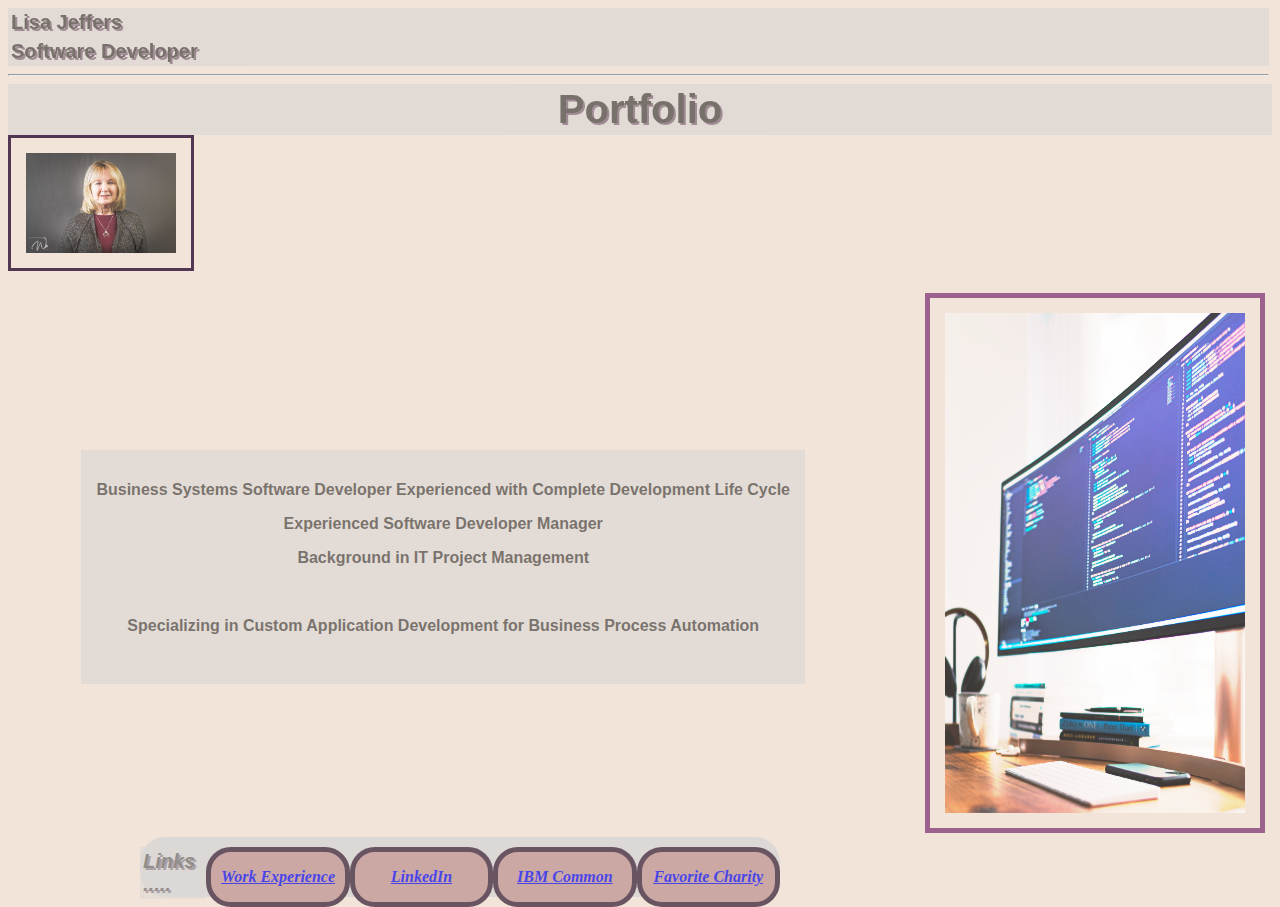
<file: index.html>
<!DOCTYPE html>
<html lang="en">
<head>
    <meta charset="UTF-8">
    <meta name="viewport" content="width=device-width, initial-scale=1.0">
    <title>My Portfolio</title>
    <link rel="stylesheet" href="style.css">

</head>
<body>
    <div id="MyName">
    <H1>   Lisa Jeffers </H1>
    <H1>   Software Developer </H1>
    
    <HR>
</div>

<div id="MyPage">
    <H2> Portfolio </H2>
     
</div>
    <img id="mymug" SRC="Rev-2221 Adjust 2-3.JPG" class="MyMug">
<br>
<br>
    <img id="myimage" SRC="karl-pawlowicz-QUHuwyNgSA0-unsplash (4).jpg" class="MyPic">


  <div id="MyStory">
    <p>Business Systems Software Developer Experienced with Complete Development Life Cycle</p>
 
    <p>Experienced Software Developer Manager</p>
   
    <p>Background in IT Project Management</p>
    <br>
    <p>Specializing in Custom Application Development for Business Process Automation</p>
    <br>

</div>  

<div class="outerbox">
    <h1>  Links .....</h1>
    <div id="box1" class="innerbox">              
        <a href="Lisa Jeffers - Resume - gmail.pdf" target="_blank"> Work Experience</a>  
    </div>
    
    <div id="box2" class="innerbox">
        <a href="https://www.linkedin.com/in/lisa-jeffers-6447315" target="_blank"> LinkedIn </a>
    </div>
    
    <div id="box3" class="innerbox">
        <a href="https://www.common.org" target="_blank"> IBM Common </a>
    </div>
    
    <div id="box4" class="innerbox">        
        <a href="https://www.indyhumane.org" target="_blank"> Favorite Charity </a>
    </div>
</div>
</body>
</html>
</file>
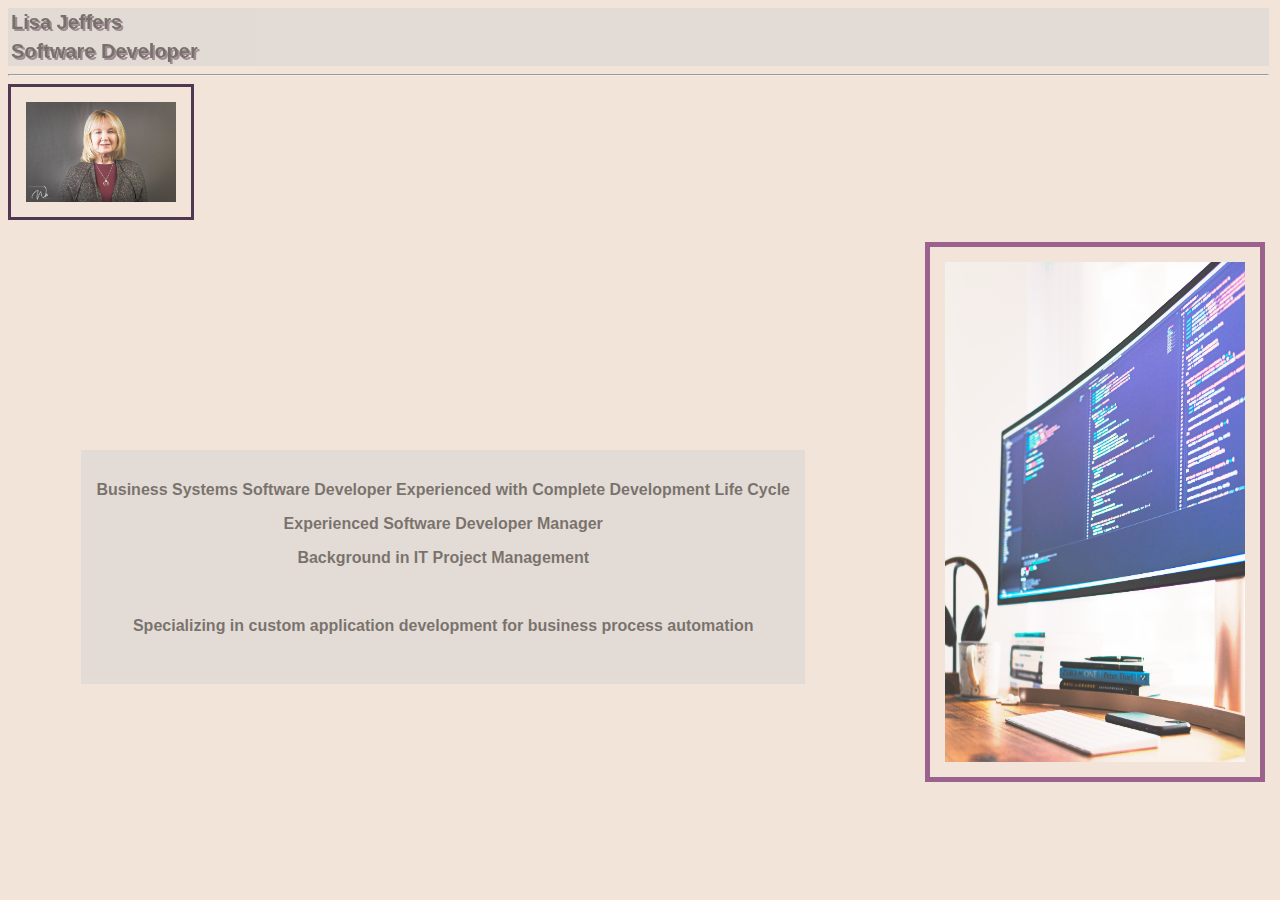
<file: indexbackup.html>
<!DOCTYPE html>
<html lang="en">
<head>
    <meta charset="UTF-8">
    <meta name="viewport" content="width=device-width, initial-scale=1.0">
    <title>My Portfolio</title>
    <link rel="stylesheet" href="style.css">

</head>
<body>
    <div id="MyName">
    <H1>   Lisa Jeffers </H1>
    <H1>   Software Developer </H1>
    
    <HR>
</div>
    <img id="mymug" SRC="Rev-2221 Adjust 2-3.JPG" class="MyMug">
<br>
<br>
    <img id="myimage" SRC="karl-pawlowicz-QUHuwyNgSA0-unsplash (4).jpg" class="MyPic">


  <div id="MyStory">
    <p>Business Systems Software Developer Experienced with Complete Development Life Cycle</p>
 
    <p>Experienced Software Developer Manager</p>
   
    <p>Background in IT Project Management</p>
    <br>
    <p>Specializing in custom application development for business process automation</p>
    <br>

</div>  

</body>
</html>
</file>
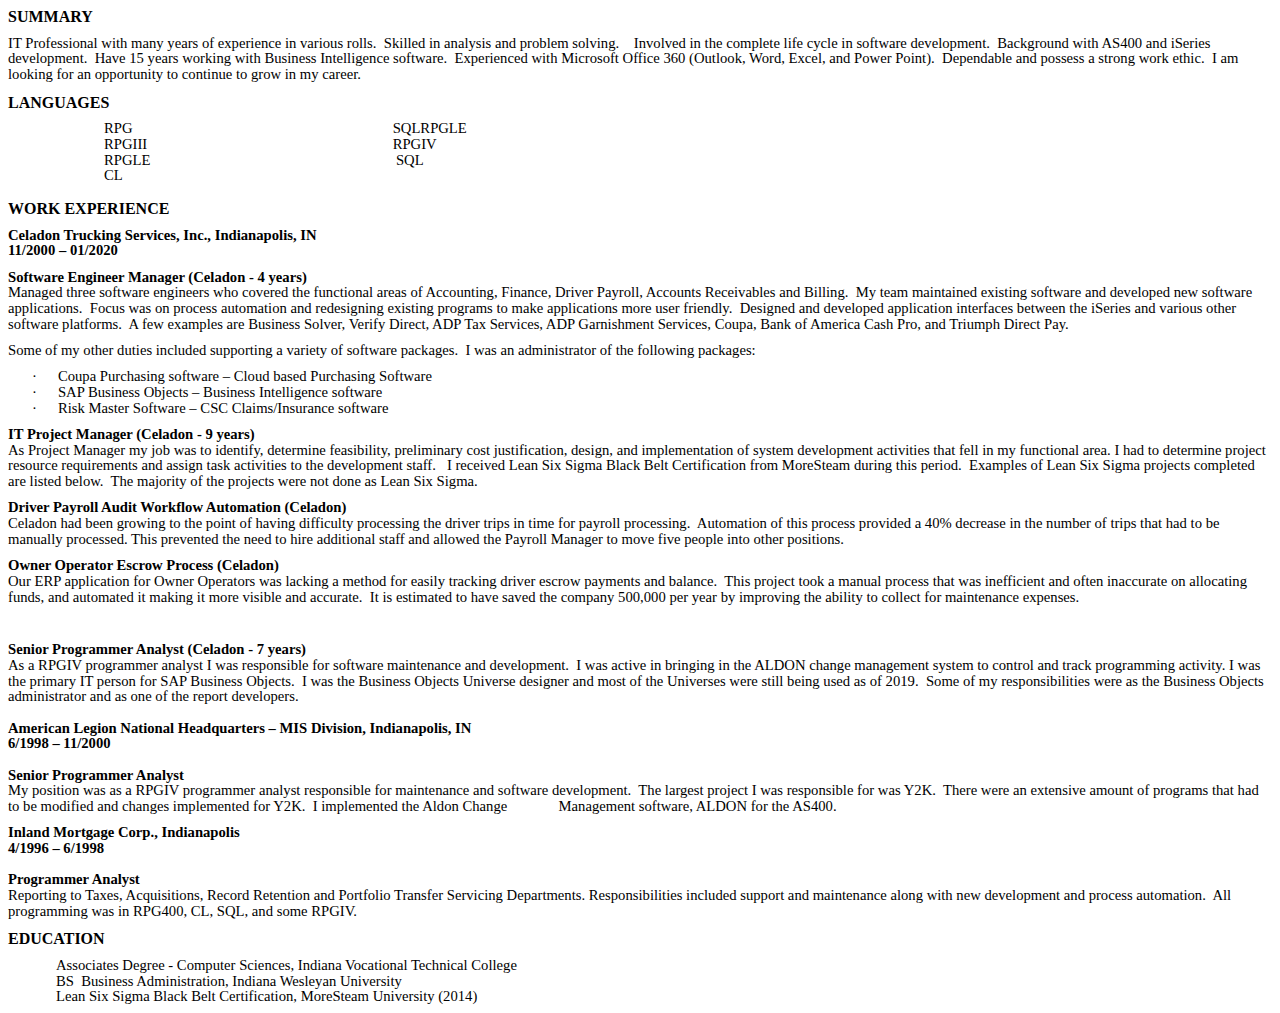
<file: Lisa Jeffers - Resume - gmail.htm>
<html xmlns:v="urn:schemas-microsoft-com:vml"
xmlns:o="urn:schemas-microsoft-com:office:office"
xmlns:w="urn:schemas-microsoft-com:office:word"
xmlns:dt="uuid:C2F41010-65B3-11d1-A29F-00AA00C14882"
xmlns:m="http://schemas.microsoft.com/office/2004/12/omml"
xmlns="http://www.w3.org/TR/REC-html40">

<head>
<meta http-equiv=Content-Type content="text/html; charset=windows-1252">
<meta name=ProgId content=Word.Document>
<meta name=Generator content="Microsoft Word 14">
<meta name=Originator content="Microsoft Word 14">
<link rel=File-List
href="Lisa%20Jeffers%20-%20Resume%20-%20gmail_files/filelist.xml">
<link rel=Edit-Time-Data
href="Lisa%20Jeffers%20-%20Resume%20-%20gmail_files/editdata.mso">
<!--[if !mso]>
<style>
v\:* {behavior:url(#default#VML);}
o\:* {behavior:url(#default#VML);}
w\:* {behavior:url(#default#VML);}
.shape {behavior:url(#default#VML);}
</style>
<![endif]--><!--[if gte mso 9]><xml>
 <o:DocumentProperties>
  <o:Author>Lisa Jeffers</o:Author>
  <o:LastAuthor>Lisa</o:LastAuthor>
  <o:Revision>4</o:Revision>
  <o:TotalTime>13</o:TotalTime>
  <o:Created>2020-04-04T17:06:00Z</o:Created>
  <o:LastSaved>2020-04-04T17:07:00Z</o:LastSaved>
  <o:Pages>1</o:Pages>
  <o:Words>659</o:Words>
  <o:Characters>3761</o:Characters>
  <o:Company>Hewlett-Packard Company</o:Company>
  <o:Lines>31</o:Lines>
  <o:Paragraphs>8</o:Paragraphs>
  <o:CharactersWithSpaces>4412</o:CharactersWithSpaces>
  <o:Version>14.00</o:Version>
 </o:DocumentProperties>
 <o:CustomDocumentProperties>
  <o:_DocHome dt:dt="float">-63881637</o:_DocHome>
 </o:CustomDocumentProperties>
 <o:OfficeDocumentSettings>
  <o:RelyOnVML/>
  <o:AllowPNG/>
 </o:OfficeDocumentSettings>
</xml><![endif]-->
<link rel=themeData
href="Lisa%20Jeffers%20-%20Resume%20-%20gmail_files/themedata.thmx">
<link rel=colorSchemeMapping
href="Lisa%20Jeffers%20-%20Resume%20-%20gmail_files/colorschememapping.xml">
<!--[if gte mso 9]><xml>
 <w:WordDocument>
  <w:SpellingState>Clean</w:SpellingState>
  <w:GrammarState>Clean</w:GrammarState>
  <w:TrackMoves>false</w:TrackMoves>
  <w:TrackFormatting/>
  <w:PunctuationKerning/>
  <w:ValidateAgainstSchemas/>
  <w:SaveIfXMLInvalid>false</w:SaveIfXMLInvalid>
  <w:IgnoreMixedContent>false</w:IgnoreMixedContent>
  <w:AlwaysShowPlaceholderText>false</w:AlwaysShowPlaceholderText>
  <w:DoNotPromoteQF/>
  <w:LidThemeOther>EN-US</w:LidThemeOther>
  <w:LidThemeAsian>X-NONE</w:LidThemeAsian>
  <w:LidThemeComplexScript>X-NONE</w:LidThemeComplexScript>
  <w:Compatibility>
   <w:BreakWrappedTables/>
   <w:SnapToGridInCell/>
   <w:WrapTextWithPunct/>
   <w:UseAsianBreakRules/>
   <w:DontGrowAutofit/>
   <w:SplitPgBreakAndParaMark/>
   <w:EnableOpenTypeKerning/>
   <w:DontFlipMirrorIndents/>
   <w:OverrideTableStyleHps/>
  </w:Compatibility>
  <m:mathPr>
   <m:mathFont m:val="Cambria Math"/>
   <m:brkBin m:val="before"/>
   <m:brkBinSub m:val="&#45;-"/>
   <m:smallFrac m:val="off"/>
   <m:dispDef/>
   <m:lMargin m:val="0"/>
   <m:rMargin m:val="0"/>
   <m:defJc m:val="centerGroup"/>
   <m:wrapIndent m:val="1440"/>
   <m:intLim m:val="subSup"/>
   <m:naryLim m:val="undOvr"/>
  </m:mathPr></w:WordDocument>
</xml><![endif]--><!--[if gte mso 9]><xml>
 <w:LatentStyles DefLockedState="false" DefUnhideWhenUsed="true"
  DefSemiHidden="true" DefQFormat="false" DefPriority="99"
  LatentStyleCount="267">
  <w:LsdException Locked="false" Priority="0" SemiHidden="false"
   UnhideWhenUsed="false" QFormat="true" Name="Normal"/>
  <w:LsdException Locked="false" Priority="9" SemiHidden="false"
   UnhideWhenUsed="false" QFormat="true" Name="heading 1"/>
  <w:LsdException Locked="false" Priority="9" QFormat="true" Name="heading 2"/>
  <w:LsdException Locked="false" Priority="9" QFormat="true" Name="heading 3"/>
  <w:LsdException Locked="false" Priority="9" QFormat="true" Name="heading 4"/>
  <w:LsdException Locked="false" Priority="9" QFormat="true" Name="heading 5"/>
  <w:LsdException Locked="false" Priority="9" QFormat="true" Name="heading 6"/>
  <w:LsdException Locked="false" Priority="9" QFormat="true" Name="heading 7"/>
  <w:LsdException Locked="false" Priority="9" QFormat="true" Name="heading 8"/>
  <w:LsdException Locked="false" Priority="9" QFormat="true" Name="heading 9"/>
  <w:LsdException Locked="false" Priority="39" Name="toc 1"/>
  <w:LsdException Locked="false" Priority="39" Name="toc 2"/>
  <w:LsdException Locked="false" Priority="39" Name="toc 3"/>
  <w:LsdException Locked="false" Priority="39" Name="toc 4"/>
  <w:LsdException Locked="false" Priority="39" Name="toc 5"/>
  <w:LsdException Locked="false" Priority="39" Name="toc 6"/>
  <w:LsdException Locked="false" Priority="39" Name="toc 7"/>
  <w:LsdException Locked="false" Priority="39" Name="toc 8"/>
  <w:LsdException Locked="false" Priority="39" Name="toc 9"/>
  <w:LsdException Locked="false" Priority="35" QFormat="true" Name="caption"/>
  <w:LsdException Locked="false" Priority="10" SemiHidden="false"
   UnhideWhenUsed="false" QFormat="true" Name="Title"/>
  <w:LsdException Locked="false" Priority="1" Name="Default Paragraph Font"/>
  <w:LsdException Locked="false" Priority="11" SemiHidden="false"
   UnhideWhenUsed="false" QFormat="true" Name="Subtitle"/>
  <w:LsdException Locked="false" Priority="22" SemiHidden="false"
   UnhideWhenUsed="false" QFormat="true" Name="Strong"/>
  <w:LsdException Locked="false" Priority="20" SemiHidden="false"
   UnhideWhenUsed="false" QFormat="true" Name="Emphasis"/>
  <w:LsdException Locked="false" SemiHidden="false" UnhideWhenUsed="false"
   Name="Normal Table"/>
  <w:LsdException Locked="false" SemiHidden="false" UnhideWhenUsed="false"
   Name="Table Web 2"/>
  <w:LsdException Locked="false" Priority="39" SemiHidden="false"
   UnhideWhenUsed="false" Name="Table Grid"/>
  <w:LsdException Locked="false" SemiHidden="false" UnhideWhenUsed="false"
   Name="Table Theme"/>
  <w:LsdException Locked="false" UnhideWhenUsed="false" Name="Placeholder Text"/>
  <w:LsdException Locked="false" Priority="1" SemiHidden="false"
   UnhideWhenUsed="false" QFormat="true" Name="No Spacing"/>
  <w:LsdException Locked="false" Priority="60" SemiHidden="false"
   UnhideWhenUsed="false" Name="Light Shading"/>
  <w:LsdException Locked="false" Priority="61" SemiHidden="false"
   UnhideWhenUsed="false" Name="Light List"/>
  <w:LsdException Locked="false" Priority="62" SemiHidden="false"
   UnhideWhenUsed="false" Name="Light Grid"/>
  <w:LsdException Locked="false" Priority="63" SemiHidden="false"
   UnhideWhenUsed="false" Name="Medium Shading 1"/>
  <w:LsdException Locked="false" Priority="64" SemiHidden="false"
   UnhideWhenUsed="false" Name="Medium Shading 2"/>
  <w:LsdException Locked="false" Priority="65" SemiHidden="false"
   UnhideWhenUsed="false" Name="Medium List 1"/>
  <w:LsdException Locked="false" Priority="66" SemiHidden="false"
   UnhideWhenUsed="false" Name="Medium List 2"/>
  <w:LsdException Locked="false" Priority="67" SemiHidden="false"
   UnhideWhenUsed="false" Name="Medium Grid 1"/>
  <w:LsdException Locked="false" Priority="68" SemiHidden="false"
   UnhideWhenUsed="false" Name="Medium Grid 2"/>
  <w:LsdException Locked="false" Priority="69" SemiHidden="false"
   UnhideWhenUsed="false" Name="Medium Grid 3"/>
  <w:LsdException Locked="false" Priority="70" SemiHidden="false"
   UnhideWhenUsed="false" Name="Dark List"/>
  <w:LsdException Locked="false" Priority="71" SemiHidden="false"
   UnhideWhenUsed="false" Name="Colorful Shading"/>
  <w:LsdException Locked="false" Priority="72" SemiHidden="false"
   UnhideWhenUsed="false" Name="Colorful List"/>
  <w:LsdException Locked="false" Priority="73" SemiHidden="false"
   UnhideWhenUsed="false" Name="Colorful Grid"/>
  <w:LsdException Locked="false" Priority="60" SemiHidden="false"
   UnhideWhenUsed="false" Name="Light Shading Accent 1"/>
  <w:LsdException Locked="false" Priority="61" SemiHidden="false"
   UnhideWhenUsed="false" Name="Light List Accent 1"/>
  <w:LsdException Locked="false" Priority="62" SemiHidden="false"
   UnhideWhenUsed="false" Name="Light Grid Accent 1"/>
  <w:LsdException Locked="false" Priority="63" SemiHidden="false"
   UnhideWhenUsed="false" Name="Medium Shading 1 Accent 1"/>
  <w:LsdException Locked="false" Priority="64" SemiHidden="false"
   UnhideWhenUsed="false" Name="Medium Shading 2 Accent 1"/>
  <w:LsdException Locked="false" Priority="65" SemiHidden="false"
   UnhideWhenUsed="false" Name="Medium List 1 Accent 1"/>
  <w:LsdException Locked="false" UnhideWhenUsed="false" Name="Revision"/>
  <w:LsdException Locked="false" Priority="34" SemiHidden="false"
   UnhideWhenUsed="false" QFormat="true" Name="List Paragraph"/>
  <w:LsdException Locked="false" Priority="29" SemiHidden="false"
   UnhideWhenUsed="false" QFormat="true" Name="Quote"/>
  <w:LsdException Locked="false" Priority="30" SemiHidden="false"
   UnhideWhenUsed="false" QFormat="true" Name="Intense Quote"/>
  <w:LsdException Locked="false" Priority="66" SemiHidden="false"
   UnhideWhenUsed="false" Name="Medium List 2 Accent 1"/>
  <w:LsdException Locked="false" Priority="67" SemiHidden="false"
   UnhideWhenUsed="false" Name="Medium Grid 1 Accent 1"/>
  <w:LsdException Locked="false" Priority="68" SemiHidden="false"
   UnhideWhenUsed="false" Name="Medium Grid 2 Accent 1"/>
  <w:LsdException Locked="false" Priority="69" SemiHidden="false"
   UnhideWhenUsed="false" Name="Medium Grid 3 Accent 1"/>
  <w:LsdException Locked="false" Priority="70" SemiHidden="false"
   UnhideWhenUsed="false" Name="Dark List Accent 1"/>
  <w:LsdException Locked="false" Priority="71" SemiHidden="false"
   UnhideWhenUsed="false" Name="Colorful Shading Accent 1"/>
  <w:LsdException Locked="false" Priority="72" SemiHidden="false"
   UnhideWhenUsed="false" Name="Colorful List Accent 1"/>
  <w:LsdException Locked="false" Priority="73" SemiHidden="false"
   UnhideWhenUsed="false" Name="Colorful Grid Accent 1"/>
  <w:LsdException Locked="false" Priority="60" SemiHidden="false"
   UnhideWhenUsed="false" Name="Light Shading Accent 2"/>
  <w:LsdException Locked="false" Priority="61" SemiHidden="false"
   UnhideWhenUsed="false" Name="Light List Accent 2"/>
  <w:LsdException Locked="false" Priority="62" SemiHidden="false"
   UnhideWhenUsed="false" Name="Light Grid Accent 2"/>
  <w:LsdException Locked="false" Priority="63" SemiHidden="false"
   UnhideWhenUsed="false" Name="Medium Shading 1 Accent 2"/>
  <w:LsdException Locked="false" Priority="64" SemiHidden="false"
   UnhideWhenUsed="false" Name="Medium Shading 2 Accent 2"/>
  <w:LsdException Locked="false" Priority="65" SemiHidden="false"
   UnhideWhenUsed="false" Name="Medium List 1 Accent 2"/>
  <w:LsdException Locked="false" Priority="66" SemiHidden="false"
   UnhideWhenUsed="false" Name="Medium List 2 Accent 2"/>
  <w:LsdException Locked="false" Priority="67" SemiHidden="false"
   UnhideWhenUsed="false" Name="Medium Grid 1 Accent 2"/>
  <w:LsdException Locked="false" Priority="68" SemiHidden="false"
   UnhideWhenUsed="false" Name="Medium Grid 2 Accent 2"/>
  <w:LsdException Locked="false" Priority="69" SemiHidden="false"
   UnhideWhenUsed="false" Name="Medium Grid 3 Accent 2"/>
  <w:LsdException Locked="false" Priority="70" SemiHidden="false"
   UnhideWhenUsed="false" Name="Dark List Accent 2"/>
  <w:LsdException Locked="false" Priority="71" SemiHidden="false"
   UnhideWhenUsed="false" Name="Colorful Shading Accent 2"/>
  <w:LsdException Locked="false" Priority="72" SemiHidden="false"
   UnhideWhenUsed="false" Name="Colorful List Accent 2"/>
  <w:LsdException Locked="false" Priority="73" SemiHidden="false"
   UnhideWhenUsed="false" Name="Colorful Grid Accent 2"/>
  <w:LsdException Locked="false" Priority="60" SemiHidden="false"
   UnhideWhenUsed="false" Name="Light Shading Accent 3"/>
  <w:LsdException Locked="false" Priority="61" SemiHidden="false"
   UnhideWhenUsed="false" Name="Light List Accent 3"/>
  <w:LsdException Locked="false" Priority="62" SemiHidden="false"
   UnhideWhenUsed="false" Name="Light Grid Accent 3"/>
  <w:LsdException Locked="false" Priority="63" SemiHidden="false"
   UnhideWhenUsed="false" Name="Medium Shading 1 Accent 3"/>
  <w:LsdException Locked="false" Priority="64" SemiHidden="false"
   UnhideWhenUsed="false" Name="Medium Shading 2 Accent 3"/>
  <w:LsdException Locked="false" Priority="65" SemiHidden="false"
   UnhideWhenUsed="false" Name="Medium List 1 Accent 3"/>
  <w:LsdException Locked="false" Priority="66" SemiHidden="false"
   UnhideWhenUsed="false" Name="Medium List 2 Accent 3"/>
  <w:LsdException Locked="false" Priority="67" SemiHidden="false"
   UnhideWhenUsed="false" Name="Medium Grid 1 Accent 3"/>
  <w:LsdException Locked="false" Priority="68" SemiHidden="false"
   UnhideWhenUsed="false" Name="Medium Grid 2 Accent 3"/>
  <w:LsdException Locked="false" Priority="69" SemiHidden="false"
   UnhideWhenUsed="false" Name="Medium Grid 3 Accent 3"/>
  <w:LsdException Locked="false" Priority="70" SemiHidden="false"
   UnhideWhenUsed="false" Name="Dark List Accent 3"/>
  <w:LsdException Locked="false" Priority="71" SemiHidden="false"
   UnhideWhenUsed="false" Name="Colorful Shading Accent 3"/>
  <w:LsdException Locked="false" Priority="72" SemiHidden="false"
   UnhideWhenUsed="false" Name="Colorful List Accent 3"/>
  <w:LsdException Locked="false" Priority="73" SemiHidden="false"
   UnhideWhenUsed="false" Name="Colorful Grid Accent 3"/>
  <w:LsdException Locked="false" Priority="60" SemiHidden="false"
   UnhideWhenUsed="false" Name="Light Shading Accent 4"/>
  <w:LsdException Locked="false" Priority="61" SemiHidden="false"
   UnhideWhenUsed="false" Name="Light List Accent 4"/>
  <w:LsdException Locked="false" Priority="62" SemiHidden="false"
   UnhideWhenUsed="false" Name="Light Grid Accent 4"/>
  <w:LsdException Locked="false" Priority="63" SemiHidden="false"
   UnhideWhenUsed="false" Name="Medium Shading 1 Accent 4"/>
  <w:LsdException Locked="false" Priority="64" SemiHidden="false"
   UnhideWhenUsed="false" Name="Medium Shading 2 Accent 4"/>
  <w:LsdException Locked="false" Priority="65" SemiHidden="false"
   UnhideWhenUsed="false" Name="Medium List 1 Accent 4"/>
  <w:LsdException Locked="false" Priority="66" SemiHidden="false"
   UnhideWhenUsed="false" Name="Medium List 2 Accent 4"/>
  <w:LsdException Locked="false" Priority="67" SemiHidden="false"
   UnhideWhenUsed="false" Name="Medium Grid 1 Accent 4"/>
  <w:LsdException Locked="false" Priority="68" SemiHidden="false"
   UnhideWhenUsed="false" Name="Medium Grid 2 Accent 4"/>
  <w:LsdException Locked="false" Priority="69" SemiHidden="false"
   UnhideWhenUsed="false" Name="Medium Grid 3 Accent 4"/>
  <w:LsdException Locked="false" Priority="70" SemiHidden="false"
   UnhideWhenUsed="false" Name="Dark List Accent 4"/>
  <w:LsdException Locked="false" Priority="71" SemiHidden="false"
   UnhideWhenUsed="false" Name="Colorful Shading Accent 4"/>
  <w:LsdException Locked="false" Priority="72" SemiHidden="false"
   UnhideWhenUsed="false" Name="Colorful List Accent 4"/>
  <w:LsdException Locked="false" Priority="73" SemiHidden="false"
   UnhideWhenUsed="false" Name="Colorful Grid Accent 4"/>
  <w:LsdException Locked="false" Priority="60" SemiHidden="false"
   UnhideWhenUsed="false" Name="Light Shading Accent 5"/>
  <w:LsdException Locked="false" Priority="61" SemiHidden="false"
   UnhideWhenUsed="false" Name="Light List Accent 5"/>
  <w:LsdException Locked="false" Priority="62" SemiHidden="false"
   UnhideWhenUsed="false" Name="Light Grid Accent 5"/>
  <w:LsdException Locked="false" Priority="63" SemiHidden="false"
   UnhideWhenUsed="false" Name="Medium Shading 1 Accent 5"/>
  <w:LsdException Locked="false" Priority="64" SemiHidden="false"
   UnhideWhenUsed="false" Name="Medium Shading 2 Accent 5"/>
  <w:LsdException Locked="false" Priority="65" SemiHidden="false"
   UnhideWhenUsed="false" Name="Medium List 1 Accent 5"/>
  <w:LsdException Locked="false" Priority="66" SemiHidden="false"
   UnhideWhenUsed="false" Name="Medium List 2 Accent 5"/>
  <w:LsdException Locked="false" Priority="67" SemiHidden="false"
   UnhideWhenUsed="false" Name="Medium Grid 1 Accent 5"/>
  <w:LsdException Locked="false" Priority="68" SemiHidden="false"
   UnhideWhenUsed="false" Name="Medium Grid 2 Accent 5"/>
  <w:LsdException Locked="false" Priority="69" SemiHidden="false"
   UnhideWhenUsed="false" Name="Medium Grid 3 Accent 5"/>
  <w:LsdException Locked="false" Priority="70" SemiHidden="false"
   UnhideWhenUsed="false" Name="Dark List Accent 5"/>
  <w:LsdException Locked="false" Priority="71" SemiHidden="false"
   UnhideWhenUsed="false" Name="Colorful Shading Accent 5"/>
  <w:LsdException Locked="false" Priority="72" SemiHidden="false"
   UnhideWhenUsed="false" Name="Colorful List Accent 5"/>
  <w:LsdException Locked="false" Priority="73" SemiHidden="false"
   UnhideWhenUsed="false" Name="Colorful Grid Accent 5"/>
  <w:LsdException Locked="false" Priority="60" SemiHidden="false"
   UnhideWhenUsed="false" Name="Light Shading Accent 6"/>
  <w:LsdException Locked="false" Priority="61" SemiHidden="false"
   UnhideWhenUsed="false" Name="Light List Accent 6"/>
  <w:LsdException Locked="false" Priority="62" SemiHidden="false"
   UnhideWhenUsed="false" Name="Light Grid Accent 6"/>
  <w:LsdException Locked="false" Priority="63" SemiHidden="false"
   UnhideWhenUsed="false" Name="Medium Shading 1 Accent 6"/>
  <w:LsdException Locked="false" Priority="64" SemiHidden="false"
   UnhideWhenUsed="false" Name="Medium Shading 2 Accent 6"/>
  <w:LsdException Locked="false" Priority="65" SemiHidden="false"
   UnhideWhenUsed="false" Name="Medium List 1 Accent 6"/>
  <w:LsdException Locked="false" Priority="66" SemiHidden="false"
   UnhideWhenUsed="false" Name="Medium List 2 Accent 6"/>
  <w:LsdException Locked="false" Priority="67" SemiHidden="false"
   UnhideWhenUsed="false" Name="Medium Grid 1 Accent 6"/>
  <w:LsdException Locked="false" Priority="68" SemiHidden="false"
   UnhideWhenUsed="false" Name="Medium Grid 2 Accent 6"/>
  <w:LsdException Locked="false" Priority="69" SemiHidden="false"
   UnhideWhenUsed="false" Name="Medium Grid 3 Accent 6"/>
  <w:LsdException Locked="false" Priority="70" SemiHidden="false"
   UnhideWhenUsed="false" Name="Dark List Accent 6"/>
  <w:LsdException Locked="false" Priority="71" SemiHidden="false"
   UnhideWhenUsed="false" Name="Colorful Shading Accent 6"/>
  <w:LsdException Locked="false" Priority="72" SemiHidden="false"
   UnhideWhenUsed="false" Name="Colorful List Accent 6"/>
  <w:LsdException Locked="false" Priority="73" SemiHidden="false"
   UnhideWhenUsed="false" Name="Colorful Grid Accent 6"/>
  <w:LsdException Locked="false" Priority="19" SemiHidden="false"
   UnhideWhenUsed="false" QFormat="true" Name="Subtle Emphasis"/>
  <w:LsdException Locked="false" Priority="21" SemiHidden="false"
   UnhideWhenUsed="false" QFormat="true" Name="Intense Emphasis"/>
  <w:LsdException Locked="false" Priority="31" SemiHidden="false"
   UnhideWhenUsed="false" QFormat="true" Name="Subtle Reference"/>
  <w:LsdException Locked="false" Priority="32" SemiHidden="false"
   UnhideWhenUsed="false" QFormat="true" Name="Intense Reference"/>
  <w:LsdException Locked="false" Priority="33" SemiHidden="false"
   UnhideWhenUsed="false" QFormat="true" Name="Book Title"/>
  <w:LsdException Locked="false" Priority="37" Name="Bibliography"/>
  <w:LsdException Locked="false" Priority="39" QFormat="true" Name="TOC Heading"/>
 </w:LatentStyles>
</xml><![endif]-->
<style>
<!--
 /* Font Definitions */
 @font-face
	{font-family:Wingdings;
	panose-1:5 0 0 0 0 0 0 0 0 0;
	mso-font-charset:2;
	mso-generic-font-family:auto;
	mso-font-pitch:variable;
	mso-font-signature:0 268435456 0 0 -2147483648 0;}
@font-face
	{font-family:Wingdings;
	panose-1:5 0 0 0 0 0 0 0 0 0;
	mso-font-charset:2;
	mso-generic-font-family:auto;
	mso-font-pitch:variable;
	mso-font-signature:0 268435456 0 0 -2147483648 0;}
@font-face
	{font-family:Calibri;
	panose-1:2 15 5 2 2 2 4 3 2 4;
	mso-font-charset:0;
	mso-generic-font-family:swiss;
	mso-font-pitch:variable;
	mso-font-signature:-469750017 -1073732485 9 0 511 0;}
 /* Style Definitions */
 p.MsoNormal, li.MsoNormal, div.MsoNormal
	{mso-style-unhide:no;
	mso-style-qformat:yes;
	mso-style-parent:"";
	margin-top:0in;
	margin-right:0in;
	margin-bottom:8.0pt;
	margin-left:0in;
	line-height:107%;
	mso-pagination:widow-orphan;
	font-size:11.0pt;
	font-family:"Calibri","sans-serif";
	mso-ascii-font-family:Calibri;
	mso-ascii-theme-font:minor-latin;
	mso-fareast-font-family:Calibri;
	mso-fareast-theme-font:minor-latin;
	mso-hansi-font-family:Calibri;
	mso-hansi-theme-font:minor-latin;
	mso-bidi-font-family:"Times New Roman";
	mso-bidi-theme-font:minor-bidi;}
p.MsoHeader, li.MsoHeader, div.MsoHeader
	{mso-style-priority:99;
	mso-style-link:"Header Char";
	margin:0in;
	margin-bottom:.0001pt;
	mso-pagination:widow-orphan;
	tab-stops:center 3.25in right 6.5in;
	font-size:11.0pt;
	font-family:"Calibri","sans-serif";
	mso-ascii-font-family:Calibri;
	mso-ascii-theme-font:minor-latin;
	mso-fareast-font-family:Calibri;
	mso-fareast-theme-font:minor-latin;
	mso-hansi-font-family:Calibri;
	mso-hansi-theme-font:minor-latin;
	mso-bidi-font-family:"Times New Roman";
	mso-bidi-theme-font:minor-bidi;}
p.MsoFooter, li.MsoFooter, div.MsoFooter
	{mso-style-priority:99;
	mso-style-link:"Footer Char";
	margin:0in;
	margin-bottom:.0001pt;
	mso-pagination:widow-orphan;
	tab-stops:center 3.25in right 6.5in;
	font-size:11.0pt;
	font-family:"Calibri","sans-serif";
	mso-ascii-font-family:Calibri;
	mso-ascii-theme-font:minor-latin;
	mso-fareast-font-family:Calibri;
	mso-fareast-theme-font:minor-latin;
	mso-hansi-font-family:Calibri;
	mso-hansi-theme-font:minor-latin;
	mso-bidi-font-family:"Times New Roman";
	mso-bidi-theme-font:minor-bidi;}
a:link, span.MsoHyperlink
	{mso-style-priority:99;
	color:#0563C1;
	mso-themecolor:hyperlink;
	text-decoration:underline;
	text-underline:single;}
a:visited, span.MsoHyperlinkFollowed
	{mso-style-noshow:yes;
	mso-style-priority:99;
	color:#954F72;
	mso-themecolor:followedhyperlink;
	text-decoration:underline;
	text-underline:single;}
p.MsoListParagraph, li.MsoListParagraph, div.MsoListParagraph
	{mso-style-priority:34;
	mso-style-unhide:no;
	mso-style-qformat:yes;
	margin-top:0in;
	margin-right:0in;
	margin-bottom:8.0pt;
	margin-left:.5in;
	mso-add-space:auto;
	line-height:107%;
	mso-pagination:widow-orphan;
	font-size:11.0pt;
	font-family:"Calibri","sans-serif";
	mso-ascii-font-family:Calibri;
	mso-ascii-theme-font:minor-latin;
	mso-fareast-font-family:Calibri;
	mso-fareast-theme-font:minor-latin;
	mso-hansi-font-family:Calibri;
	mso-hansi-theme-font:minor-latin;
	mso-bidi-font-family:"Times New Roman";
	mso-bidi-theme-font:minor-bidi;}
p.MsoListParagraphCxSpFirst, li.MsoListParagraphCxSpFirst, div.MsoListParagraphCxSpFirst
	{mso-style-priority:34;
	mso-style-unhide:no;
	mso-style-qformat:yes;
	mso-style-type:export-only;
	margin-top:0in;
	margin-right:0in;
	margin-bottom:0in;
	margin-left:.5in;
	margin-bottom:.0001pt;
	mso-add-space:auto;
	line-height:107%;
	mso-pagination:widow-orphan;
	font-size:11.0pt;
	font-family:"Calibri","sans-serif";
	mso-ascii-font-family:Calibri;
	mso-ascii-theme-font:minor-latin;
	mso-fareast-font-family:Calibri;
	mso-fareast-theme-font:minor-latin;
	mso-hansi-font-family:Calibri;
	mso-hansi-theme-font:minor-latin;
	mso-bidi-font-family:"Times New Roman";
	mso-bidi-theme-font:minor-bidi;}
p.MsoListParagraphCxSpMiddle, li.MsoListParagraphCxSpMiddle, div.MsoListParagraphCxSpMiddle
	{mso-style-priority:34;
	mso-style-unhide:no;
	mso-style-qformat:yes;
	mso-style-type:export-only;
	margin-top:0in;
	margin-right:0in;
	margin-bottom:0in;
	margin-left:.5in;
	margin-bottom:.0001pt;
	mso-add-space:auto;
	line-height:107%;
	mso-pagination:widow-orphan;
	font-size:11.0pt;
	font-family:"Calibri","sans-serif";
	mso-ascii-font-family:Calibri;
	mso-ascii-theme-font:minor-latin;
	mso-fareast-font-family:Calibri;
	mso-fareast-theme-font:minor-latin;
	mso-hansi-font-family:Calibri;
	mso-hansi-theme-font:minor-latin;
	mso-bidi-font-family:"Times New Roman";
	mso-bidi-theme-font:minor-bidi;}
p.MsoListParagraphCxSpLast, li.MsoListParagraphCxSpLast, div.MsoListParagraphCxSpLast
	{mso-style-priority:34;
	mso-style-unhide:no;
	mso-style-qformat:yes;
	mso-style-type:export-only;
	margin-top:0in;
	margin-right:0in;
	margin-bottom:8.0pt;
	margin-left:.5in;
	mso-add-space:auto;
	line-height:107%;
	mso-pagination:widow-orphan;
	font-size:11.0pt;
	font-family:"Calibri","sans-serif";
	mso-ascii-font-family:Calibri;
	mso-ascii-theme-font:minor-latin;
	mso-fareast-font-family:Calibri;
	mso-fareast-theme-font:minor-latin;
	mso-hansi-font-family:Calibri;
	mso-hansi-theme-font:minor-latin;
	mso-bidi-font-family:"Times New Roman";
	mso-bidi-theme-font:minor-bidi;}
span.HeaderChar
	{mso-style-name:"Header Char";
	mso-style-priority:99;
	mso-style-unhide:no;
	mso-style-locked:yes;
	mso-style-link:Header;}
span.FooterChar
	{mso-style-name:"Footer Char";
	mso-style-priority:99;
	mso-style-unhide:no;
	mso-style-locked:yes;
	mso-style-link:Footer;}
span.UnresolvedMention1
	{mso-style-name:"Unresolved Mention1";
	mso-style-noshow:yes;
	mso-style-priority:99;
	color:#605E5C;
	background:#E1DFDD;}
span.UnresolvedMention
	{mso-style-name:"Unresolved Mention";
	mso-style-noshow:yes;
	mso-style-priority:99;
	color:#605E5C;
	background:#E1DFDD;}
span.GramE
	{mso-style-name:"";
	mso-gram-e:yes;}
.MsoChpDefault
	{mso-style-type:export-only;
	mso-default-props:yes;
	font-family:"Calibri","sans-serif";
	mso-ascii-font-family:Calibri;
	mso-ascii-theme-font:minor-latin;
	mso-fareast-font-family:Calibri;
	mso-fareast-theme-font:minor-latin;
	mso-hansi-font-family:Calibri;
	mso-hansi-theme-font:minor-latin;
	mso-bidi-font-family:"Times New Roman";
	mso-bidi-theme-font:minor-bidi;}
.MsoPapDefault
	{mso-style-type:export-only;
	margin-bottom:8.0pt;
	line-height:107%;}
 /* Page Definitions */
 @page
	{mso-footnote-separator:url("Lisa%20Jeffers%20-%20Resume%20-%20gmail_files/header.htm") fs;
	mso-footnote-continuation-separator:url("Lisa%20Jeffers%20-%20Resume%20-%20gmail_files/header.htm") fcs;
	mso-endnote-separator:url("Lisa%20Jeffers%20-%20Resume%20-%20gmail_files/header.htm") es;
	mso-endnote-continuation-separator:url("Lisa%20Jeffers%20-%20Resume%20-%20gmail_files/header.htm") ecs;}
@page WordSection1
	{size:8.5in 11.0in;
	margin:1.0in 1.0in 1.0in 1.0in;
	mso-header-margin:.5in;
	mso-footer-margin:.5in;
	mso-header:url("Lisa%20Jeffers%20-%20Resume%20-%20gmail_files/header.htm") h1;
	mso-footer:url("Lisa%20Jeffers%20-%20Resume%20-%20gmail_files/header.htm") f1;
	mso-paper-source:0;}
div.WordSection1
	{page:WordSection1;}
 /* List Definitions */
 @list l0
	{mso-list-id:1121876818;
	mso-list-type:hybrid;
	mso-list-template-ids:-2128589146 67698689 67698691 67698693 67698689 67698691 67698693 67698689 67698691 67698693;}
@list l0:level1
	{mso-level-number-format:bullet;
	mso-level-text:\F0B7;
	mso-level-tab-stop:none;
	mso-level-number-position:left;
	text-indent:-.25in;
	font-family:Symbol;}
@list l0:level2
	{mso-level-number-format:bullet;
	mso-level-text:o;
	mso-level-tab-stop:none;
	mso-level-number-position:left;
	text-indent:-.25in;
	font-family:"Courier New";}
@list l0:level3
	{mso-level-number-format:bullet;
	mso-level-text:\F0A7;
	mso-level-tab-stop:none;
	mso-level-number-position:left;
	text-indent:-.25in;
	font-family:Wingdings;}
@list l0:level4
	{mso-level-number-format:bullet;
	mso-level-text:\F0B7;
	mso-level-tab-stop:none;
	mso-level-number-position:left;
	text-indent:-.25in;
	font-family:Symbol;}
@list l0:level5
	{mso-level-number-format:bullet;
	mso-level-text:o;
	mso-level-tab-stop:none;
	mso-level-number-position:left;
	text-indent:-.25in;
	font-family:"Courier New";}
@list l0:level6
	{mso-level-number-format:bullet;
	mso-level-text:\F0A7;
	mso-level-tab-stop:none;
	mso-level-number-position:left;
	text-indent:-.25in;
	font-family:Wingdings;}
@list l0:level7
	{mso-level-number-format:bullet;
	mso-level-text:\F0B7;
	mso-level-tab-stop:none;
	mso-level-number-position:left;
	text-indent:-.25in;
	font-family:Symbol;}
@list l0:level8
	{mso-level-number-format:bullet;
	mso-level-text:o;
	mso-level-tab-stop:none;
	mso-level-number-position:left;
	text-indent:-.25in;
	font-family:"Courier New";}
@list l0:level9
	{mso-level-number-format:bullet;
	mso-level-text:\F0A7;
	mso-level-tab-stop:none;
	mso-level-number-position:left;
	text-indent:-.25in;
	font-family:Wingdings;}
@list l1
	{mso-list-id:1385762049;
	mso-list-type:hybrid;
	mso-list-template-ids:1216241938 67698689 67698691 67698693 67698689 67698691 67698693 67698689 67698691 67698693;}
@list l1:level1
	{mso-level-number-format:bullet;
	mso-level-text:\F0B7;
	mso-level-tab-stop:none;
	mso-level-number-position:left;
	margin-left:31.5pt;
	text-indent:-.25in;
	font-family:Symbol;}
@list l1:level2
	{mso-level-number-format:bullet;
	mso-level-text:o;
	mso-level-tab-stop:none;
	mso-level-number-position:left;
	margin-left:67.5pt;
	text-indent:-.25in;
	font-family:"Courier New";}
@list l1:level3
	{mso-level-number-format:bullet;
	mso-level-text:\F0A7;
	mso-level-tab-stop:none;
	mso-level-number-position:left;
	margin-left:103.5pt;
	text-indent:-.25in;
	font-family:Wingdings;}
@list l1:level4
	{mso-level-number-format:bullet;
	mso-level-text:\F0B7;
	mso-level-tab-stop:none;
	mso-level-number-position:left;
	margin-left:139.5pt;
	text-indent:-.25in;
	font-family:Symbol;}
@list l1:level5
	{mso-level-number-format:bullet;
	mso-level-text:o;
	mso-level-tab-stop:none;
	mso-level-number-position:left;
	margin-left:175.5pt;
	text-indent:-.25in;
	font-family:"Courier New";}
@list l1:level6
	{mso-level-number-format:bullet;
	mso-level-text:\F0A7;
	mso-level-tab-stop:none;
	mso-level-number-position:left;
	margin-left:211.5pt;
	text-indent:-.25in;
	font-family:Wingdings;}
@list l1:level7
	{mso-level-number-format:bullet;
	mso-level-text:\F0B7;
	mso-level-tab-stop:none;
	mso-level-number-position:left;
	margin-left:247.5pt;
	text-indent:-.25in;
	font-family:Symbol;}
@list l1:level8
	{mso-level-number-format:bullet;
	mso-level-text:o;
	mso-level-tab-stop:none;
	mso-level-number-position:left;
	margin-left:283.5pt;
	text-indent:-.25in;
	font-family:"Courier New";}
@list l1:level9
	{mso-level-number-format:bullet;
	mso-level-text:\F0A7;
	mso-level-tab-stop:none;
	mso-level-number-position:left;
	margin-left:319.5pt;
	text-indent:-.25in;
	font-family:Wingdings;}
ol
	{margin-bottom:0in;}
ul
	{margin-bottom:0in;}
-->
</style>
<!--[if gte mso 10]>
<style>
 /* Style Definitions */
 table.MsoNormalTable
	{mso-style-name:"Table Normal";
	mso-tstyle-rowband-size:0;
	mso-tstyle-colband-size:0;
	mso-style-noshow:yes;
	mso-style-priority:99;
	mso-style-parent:"";
	mso-padding-alt:0in 5.4pt 0in 5.4pt;
	mso-para-margin-top:0in;
	mso-para-margin-right:0in;
	mso-para-margin-bottom:8.0pt;
	mso-para-margin-left:0in;
	line-height:107%;
	mso-pagination:widow-orphan;
	font-size:11.0pt;
	font-family:"Calibri","sans-serif";
	mso-ascii-font-family:Calibri;
	mso-ascii-theme-font:minor-latin;
	mso-hansi-font-family:Calibri;
	mso-hansi-theme-font:minor-latin;
	mso-bidi-font-family:"Times New Roman";
	mso-bidi-theme-font:minor-bidi;}
</style>
<![endif]--><!--[if gte mso 9]><xml>
 <o:shapedefaults v:ext="edit" spidmax="2050"/>
</xml><![endif]--><!--[if gte mso 9]><xml>
 <o:shapelayout v:ext="edit">
  <o:idmap v:ext="edit" data="1"/>
 </o:shapelayout></xml><![endif]-->
</head>

<body lang=EN-US link="#0563C1" vlink="#954F72" style='tab-interval:.5in'>

<div class=WordSection1>

<p class=MsoNormal><b style='mso-bidi-font-weight:normal'><span
style='font-size:12.0pt;line-height:107%'>SUMMARY<o:p></o:p></span></b></p>

<p class=MsoNormal>IT Professional with many years of experience in various
rolls. <span style='mso-spacerun:yes'>�</span>Skilled in analysis and problem
solving.<span style='mso-spacerun:yes'>��� </span>Involved in the complete life
cycle in software development. <span style='mso-spacerun:yes'>�</span>Background
with AS400 and iSeries development.<span style='mso-spacerun:yes'>� </span>Have
15 years working with Business Intelligence software.<span
style='mso-spacerun:yes'>� </span>Experienced with Microsoft Office 360
(Outlook, Word, Excel, and Power Point).<span style='mso-spacerun:yes'>�
</span>Dependable and possess a strong work ethic.<span
style='mso-spacerun:yes'>� </span>I am looking for an opportunity to continue
to grow in my career.<span style='mso-spacerun:yes'>� </span><span
style='mso-spacerun:yes'>�</span></p>

<p class=MsoNormal><b style='mso-bidi-font-weight:normal'><span
style='font-size:12.0pt;line-height:107%'>LANGUAGES<o:p></o:p></span></b></p>

<p class=MsoNormal style='margin-top:0in;margin-right:0in;margin-bottom:0in;
margin-left:1.0in;margin-bottom:.0001pt;tab-stops:3.5in'>RPG<span
style='mso-tab-count:1'>���������������������������������������������������������������������� </span>SQLRPGLE</p>

<p class=MsoNormal style='margin-top:0in;margin-right:0in;margin-bottom:0in;
margin-left:1.0in;margin-bottom:.0001pt;tab-stops:3.5in'>RPGIII<span
style='mso-tab-count:1'>������������������������������������������������������������������ </span>RPGIV</p>

<p class=MsoNormal style='margin-top:0in;margin-right:0in;margin-bottom:0in;
margin-left:1.0in;margin-bottom:.0001pt;tab-stops:3.5in'>RPGLE<span
style='mso-tab-count:1'>������������������������������������������������������������������ </span>SQL</p>

<p class=MsoNormal style='margin-top:0in;margin-right:0in;margin-bottom:0in;
margin-left:1.0in;margin-bottom:.0001pt;tab-stops:3.5in'>CL</p>

<p class=MsoNormal style='margin-top:0in;margin-right:0in;margin-bottom:0in;
margin-left:1.0in;margin-bottom:.0001pt;tab-stops:3.5in'><o:p>&nbsp;</o:p></p>

<p class=MsoNormal><b style='mso-bidi-font-weight:normal'><span
style='font-size:12.0pt;line-height:107%'>WORK EXPERIENCE<o:p></o:p></span></b></p>

<p class=MsoNormal style='margin-bottom:0in;margin-bottom:.0001pt'><b
style='mso-bidi-font-weight:normal'>Celadon Trucking Services, Inc.,
Indianapolis, IN<o:p></o:p></b></p>

<p class=MsoNormal><b style='mso-bidi-font-weight:normal'>11/2000 � 01/2020<o:p></o:p></b></p>

<p class=MsoNormal style='margin-bottom:0in;margin-bottom:.0001pt'><b
style='mso-bidi-font-weight:normal'>Software Engineer Manager (Celadon - 4
years)<o:p></o:p></b></p>

<p class=MsoNormal>Managed three software engineers who covered the functional
areas of Accounting, Finance, Driver Payroll, Accounts Receivables and
Billing.<span style='mso-spacerun:yes'>� </span>My team maintained existing
software and developed new software applications. <span
style='mso-spacerun:yes'>�</span>Focus was on process automation and
redesigning existing programs to make applications more user friendly. <span
style='mso-spacerun:yes'>�</span>Designed and developed application interfaces
between the iSeries and various other software platforms.<span
style='mso-spacerun:yes'>� </span>A few examples are Business Solver, Verify
Direct, ADP Tax Services, ADP Garnishment Services, Coupa, Bank of America Cash
Pro, and Triumph Direct Pay.</p>

<p class=MsoNormal>Some of my other duties included supporting a variety of
software packages.<span style='mso-spacerun:yes'>� </span>I was an administrator
of the following packages:</p>

<p class=MsoListParagraphCxSpFirst style='text-indent:-.25in;mso-list:l0 level1 lfo1'><![if !supportLists]><span
style='font-family:Symbol;mso-fareast-font-family:Symbol;mso-bidi-font-family:
Symbol'><span style='mso-list:Ignore'>�<span style='font:7.0pt "Times New Roman"'>&nbsp;&nbsp;&nbsp;&nbsp;&nbsp;&nbsp;&nbsp;&nbsp;
</span></span></span><![endif]>Coupa Purchasing software � Cloud based
Purchasing Software</p>

<p class=MsoListParagraphCxSpMiddle style='text-indent:-.25in;mso-list:l0 level1 lfo1'><![if !supportLists]><span
style='font-family:Symbol;mso-fareast-font-family:Symbol;mso-bidi-font-family:
Symbol'><span style='mso-list:Ignore'>�<span style='font:7.0pt "Times New Roman"'>&nbsp;&nbsp;&nbsp;&nbsp;&nbsp;&nbsp;&nbsp;&nbsp;
</span></span></span><![endif]>SAP Business Objects � Business Intelligence software
</p>

<p class=MsoListParagraphCxSpLast style='text-indent:-.25in;mso-list:l0 level1 lfo1'><![if !supportLists]><span
style='font-family:Symbol;mso-fareast-font-family:Symbol;mso-bidi-font-family:
Symbol'><span style='mso-list:Ignore'>�<span style='font:7.0pt "Times New Roman"'>&nbsp;&nbsp;&nbsp;&nbsp;&nbsp;&nbsp;&nbsp;&nbsp;
</span></span></span><![endif]>Risk Master Software � CSC Claims/Insurance
software</p>

<p class=MsoNormal style='margin-bottom:0in;margin-bottom:.0001pt'><b
style='mso-bidi-font-weight:normal'>IT Project Manager (Celadon - 9 years)<o:p></o:p></b></p>

<p class=MsoNormal>As Project Manager my job was to identify, determine
feasibility, preliminary cost justification, design, and implementation of
system development activities that fell in my functional area. I had to
determine project resource requirements and assign task activities to the
development staff.<span style='mso-spacerun:yes'>� </span><span
style='mso-spacerun:yes'>�</span>I received Lean Six Sigma Black Belt
Certification from MoreSteam during this period.<span
style='mso-spacerun:yes'>� </span>Examples of Lean Six Sigma projects completed
are listed below.<span style='mso-spacerun:yes'>� </span>The majority of the
projects were not done as Lean Six Sigma.</p>

<p class=MsoNormal style='margin-bottom:0in;margin-bottom:.0001pt'><b
style='mso-bidi-font-weight:normal'>Driver Payroll Audit Workflow Automation
(Celadon)<o:p></o:p></b></p>

<p class=MsoNormal>Celadon had been growing to the point of having difficulty
processing the driver trips in time for payroll processing.<span
style='mso-spacerun:yes'>� </span>Automation of this process provided a 40%
decrease in the number of trips that had to be manually processed. This
prevented the need to hire additional staff and allowed the Payroll Manager to
move five people into other positions.</p>

<p class=MsoNormal style='margin-bottom:0in;margin-bottom:.0001pt'><b
style='mso-bidi-font-weight:normal'>Owner Operator Escrow Process (Celadon)<o:p></o:p></b></p>

<p class=MsoNormal>Our ERP application for Owner Operators was lacking a method
for easily tracking driver escrow payments and balance.<span
style='mso-spacerun:yes'>� </span>This project took a manual process that was
inefficient and often inaccurate on allocating funds, and automated it making
it more visible and accurate.<span style='mso-spacerun:yes'>� </span>It is
estimated to have saved the company 500,000 per year by improving the ability
to collect for maintenance expenses.</p>

<p class=MsoNormal><o:p>&nbsp;</o:p></p>

<p class=MsoNormal style='margin-bottom:0in;margin-bottom:.0001pt'><b
style='mso-bidi-font-weight:normal'>Senior Programmer Analyst (Celadon - 7
years)<o:p></o:p></b></p>

<p class=MsoNormal style='margin-bottom:0in;margin-bottom:.0001pt'>As a RPGIV
programmer analyst I was responsible for software maintenance and
development.<span style='mso-spacerun:yes'>� </span>I was active in bringing in
the ALDON change management system to control and track programming activity. I
was the primary IT person for SAP Business Objects.<span
style='mso-spacerun:yes'>� </span>I was the Business Objects Universe designer
and most of the Universes were still being used as of 2019.<span
style='mso-spacerun:yes'>� </span>Some of my responsibilities were as the
Business Objects administrator and as one of the report developers.</p>

<p class=MsoNormal style='margin-bottom:0in;margin-bottom:.0001pt'><o:p>&nbsp;</o:p></p>

<p class=MsoNormal style='margin-bottom:0in;margin-bottom:.0001pt'><b
style='mso-bidi-font-weight:normal'>American Legion National Headquarters � MIS
Division, Indianapolis, IN<o:p></o:p></b></p>

<p class=MsoNormal style='margin-bottom:0in;margin-bottom:.0001pt'><b
style='mso-bidi-font-weight:normal'>6/1998 � 11/2000<o:p></o:p></b></p>

<p class=MsoNormal style='margin-bottom:0in;margin-bottom:.0001pt'><span
style='mso-bidi-font-weight:bold'><o:p>&nbsp;</o:p></span></p>

<p class=MsoNormal style='margin-bottom:0in;margin-bottom:.0001pt'><b
style='mso-bidi-font-weight:normal'>Senior Programmer Analyst<o:p></o:p></b></p>

<p class=MsoNormal>My position was as a RPGIV programmer analyst responsible
for maintenance and software development.<span style='mso-spacerun:yes'>�
</span>The largest project I was responsible for was Y2K.<span
style='mso-spacerun:yes'>� </span>There were an extensive amount of programs
that had to be modified and changes implemented for Y2K.<span
style='mso-spacerun:yes'>� </span>I implemented the Aldon Change<span
style='mso-tab-count:1'>������������� </span> Management software, ALDON for
the AS400.</p>

<p class=MsoNormal style='margin-bottom:0in;margin-bottom:.0001pt'><b
style='mso-bidi-font-weight:normal'><span style='color:black;mso-themecolor:
text1'>Inland Mortgage Corp., Indianapolis<o:p></o:p></span></b></p>

<p class=MsoNormal style='margin-bottom:0in;margin-bottom:.0001pt'><b
style='mso-bidi-font-weight:normal'><span style='color:black;mso-themecolor:
text1'>4/1996 � 6/1998<o:p></o:p></span></b></p>

<p class=MsoNormal style='margin-bottom:0in;margin-bottom:.0001pt'><span
style='color:black;mso-themecolor:text1;mso-bidi-font-weight:bold'><o:p>&nbsp;</o:p></span></p>

<p class=MsoNormal style='margin-bottom:0in;margin-bottom:.0001pt'><b
style='mso-bidi-font-weight:normal'><span style='color:black;mso-themecolor:
text1'>Programmer Analyst<o:p></o:p></span></b></p>

<p class=MsoNormal>Reporting to Taxes, Acquisitions, Record Retention and
Portfolio Transfer Servicing Departments. Responsibilities included support and
maintenance along with new development and process automation.<span
style='mso-spacerun:yes'>� </span>All programming was in RPG400, CL, SQL, and
some RPGIV.</p>

<p class=MsoNormal><b><span style='font-size:12.0pt;line-height:107%'>EDUCATION<o:p></o:p></span></b></p>

<p class=MsoNormal style='margin-top:0in;margin-right:0in;margin-bottom:0in;
margin-left:1.5in;margin-bottom:.0001pt;text-indent:-1.0in'><span
style='mso-bidi-font-weight:bold'>Associates Degree - Computer Sciences, Indiana
Vocational Technical College<o:p></o:p></span></p>

<p class=MsoNormal style='margin-top:0in;margin-right:0in;margin-bottom:0in;
margin-left:.5in;margin-bottom:.0001pt'><span class=GramE><span
style='mso-bidi-font-weight:bold'>BS <span
style='mso-spacerun:yes'>�</span>Business</span></span><span style='mso-bidi-font-weight:
bold'> Administration, Indiana Wesleyan University<o:p></o:p></span></p>

<p class=MsoNormal style='margin-top:0in;margin-right:0in;margin-bottom:0in;
margin-left:.5in;margin-bottom:.0001pt'><span style='mso-bidi-font-weight:bold'>Lean
<span class=GramE>Six Sigma Black Belt Certification, MoreSteam University
(2014)</span><o:p></o:p></span></p>

</div>

</body>

</html>
</file>
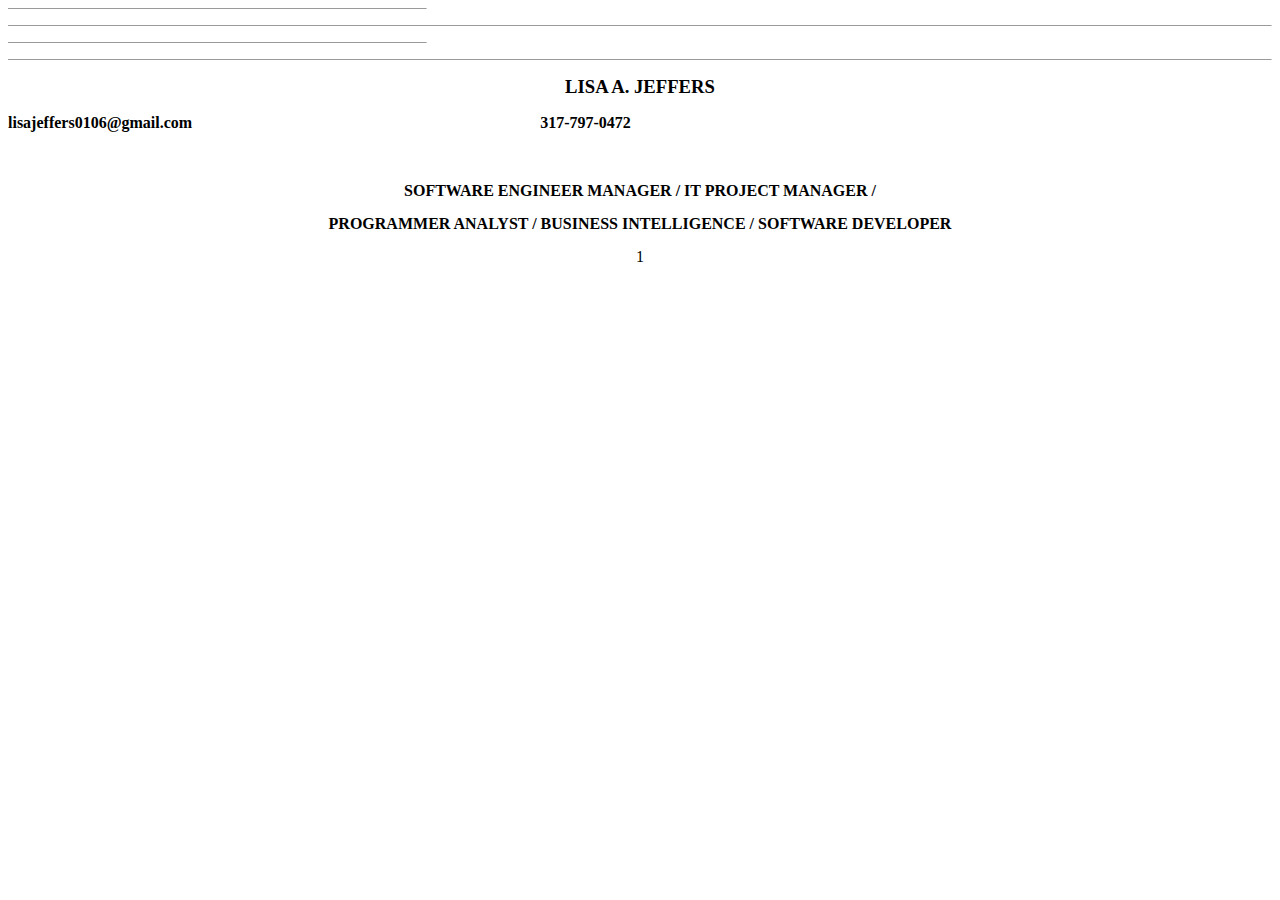
<file: Lisa Jeffers - Resume - gmail_files/header.htm>
<html xmlns:v="urn:schemas-microsoft-com:vml"
xmlns:o="urn:schemas-microsoft-com:office:office"
xmlns:w="urn:schemas-microsoft-com:office:word"
xmlns:m="http://schemas.microsoft.com/office/2004/12/omml"
xmlns="http://www.w3.org/TR/REC-html40">

<head>
<meta http-equiv=Content-Type content="text/html; charset=windows-1252">
<meta name=ProgId content=Word.Document>
<meta name=Generator content="Microsoft Word 14">
<meta name=Originator content="Microsoft Word 14">
<link id=Main-File rel=Main-File
href="../Lisa%20Jeffers%20-%20Resume%20-%20gmail.htm">
<!--[if gte mso 9]><xml>
 <o:shapedefaults v:ext="edit" spidmax="2050"/>
</xml><![endif]--><!--[if gte mso 9]><xml>
 <o:shapelayout v:ext="edit">
  <o:idmap v:ext="edit" data="2"/>
 </o:shapelayout></xml><![endif]-->
</head>

<body lang=EN-US link="#0563C1" vlink="#954F72">

<div style='mso-element:footnote-separator' id=fs>

<p class=MsoNormal style='margin-bottom:0in;margin-bottom:.0001pt;line-height:
normal'><span style='mso-special-character:footnote-separator'><![if !supportFootnotes]>

<hr align=left size=1 width="33%">

<![endif]></span></p>

</div>

<div style='mso-element:footnote-continuation-separator' id=fcs>

<p class=MsoNormal style='margin-bottom:0in;margin-bottom:.0001pt;line-height:
normal'><span style='mso-special-character:footnote-continuation-separator'><![if !supportFootnotes]>

<hr align=left size=1>

<![endif]></span></p>

</div>

<div style='mso-element:endnote-separator' id=es>

<p class=MsoNormal style='margin-bottom:0in;margin-bottom:.0001pt;line-height:
normal'><span style='mso-special-character:footnote-separator'><![if !supportFootnotes]>

<hr align=left size=1 width="33%">

<![endif]></span></p>

</div>

<div style='mso-element:endnote-continuation-separator' id=ecs>

<p class=MsoNormal style='margin-bottom:0in;margin-bottom:.0001pt;line-height:
normal'><span style='mso-special-character:footnote-continuation-separator'><![if !supportFootnotes]>

<hr align=left size=1>

<![endif]></span></p>

</div>

<div style='mso-element:header' id=h1>

<p class=MsoNormal align=center style='text-align:center;line-height:normal'><b
style='mso-bidi-font-weight:normal'><span style='font-size:14.0pt'>LISA A.
JEFFERS<o:p></o:p></span></b></p>

<p class=MsoNormal style='line-height:normal;tab-stops:5.5in'><span
style='mso-no-proof:yes'><v:line id="Straight_x0020_Connector_x0020_1" o:spid="_x0000_s2049"
 style='position:absolute;flip:y;z-index:251659264;visibility:visible;
 mso-wrap-style:square;mso-width-percent:0;mso-height-percent:0;
 mso-wrap-distance-left:9pt;mso-wrap-distance-top:0;mso-wrap-distance-right:9pt;
 mso-wrap-distance-bottom:0;mso-position-horizontal:left;
 mso-position-horizontal-relative:margin;mso-position-vertical:absolute;
 mso-position-vertical-relative:text;mso-width-percent:0;mso-height-percent:0;
 mso-width-relative:margin;mso-height-relative:margin' from="0,21.4pt" to="468pt,22.9pt"
 o:gfxdata="UEsDBBQABgAIAAAAIQC2gziS/gAAAOEBAAATAAAAW0NvbnRlbnRfVHlwZXNdLnhtbJSRQU7DMBBF
90jcwfIWJU67QAgl6YK0S0CoHGBkTxKLZGx5TGhvj5O2G0SRWNoz/78nu9wcxkFMGNg6quQqL6RA
0s5Y6ir5vt9lD1JwBDIwOMJKHpHlpr69KfdHjyxSmriSfYz+USnWPY7AufNIadK6MEJMx9ApD/oD
OlTrorhX2lFEilmcO2RdNtjC5xDF9pCuTyYBB5bi6bQ4syoJ3g9WQ0ymaiLzg5KdCXlKLjvcW893
SUOqXwnz5DrgnHtJTxOsQfEKIT7DmDSUCaxw7Rqn8787ZsmRM9e2VmPeBN4uqYvTtW7jvijg9N/y
JsXecLq0q+WD6m8AAAD//wMAUEsDBBQABgAIAAAAIQA4/SH/1gAAAJQBAAALAAAAX3JlbHMvLnJl
bHOkkMFqwzAMhu+DvYPRfXGawxijTi+j0GvpHsDYimMaW0Yy2fr2M4PBMnrbUb/Q94l/f/hMi1qR
JVI2sOt6UJgd+ZiDgffL8ekFlFSbvV0oo4EbChzGx4f9GRdb25HMsYhqlCwG5lrLq9biZkxWOiqY
22YiTra2kYMu1l1tQD30/bPm3wwYN0x18gb45AdQl1tp5j/sFB2T0FQ7R0nTNEV3j6o9feQzro1i
OWA14Fm+Q8a1a8+Bvu/d/dMb2JY5uiPbhG/ktn4cqGU/er3pcvwCAAD//wMAUEsDBBQABgAIAAAA
IQDrip9h2AEAAJcDAAAOAAAAZHJzL2Uyb0RvYy54bWysU01v2zAMvQ/YfxB0X+x0a9EacXpI0F2G
LUC73VlZsgXoC6QWJ/9+lJIG2XYb5oMgieIj3+Pz6vHgndhrJBtDL5eLVgodVBxsGHv5/eXpw70U
lCEM4GLQvTxqko/r9+9Wc+r0TZyiGzQKBgnUzamXU86paxpSk/ZAi5h04KCJ6CHzEcdmQJgZ3bvm
pm3vmjnikDAqTcS321NQriu+MVrlb8aQzsL1knvLdcW6vpa1Wa+gGxHSZNW5DfiHLjzYwEUvUFvI
IH6i/QvKW4WRoskLFX0TjbFKVw7MZtn+weZ5gqQrFxaH0kUm+n+w6ut+h8IOPDspAnge0XNGsOOU
xSaGwAJGFMui05yo4+ebsMPzidIOC+mDQS+Ms+lHgSk3TEwcqsrHi8r6kIXiy9uHTx/vWh6G4tjy
ob2tU2hOMCU5IeXPOnpRNr10NhQRoIP9F8pcmp++PSnXIT5Z5+ogXRDzG6ZQwH4yDjJX8okZUhil
ADeyUVXGCknR2aGkFyA60sah2AN7hS02xPmFe5bCAWUOMJH6FS24hd9SSz9boOmUXEMna3mb2d/O
+l7eX2e7UCrq6tAzq6LvSdGye43DsQrdlBNPvxY9O7XY6/rM++v/af0LAAD//wMAUEsDBBQABgAI
AAAAIQBV/Oy72wAAAAYBAAAPAAAAZHJzL2Rvd25yZXYueG1sTI/BTsMwEETvSPyDtUjcqENLSxuy
qQCVE4eKlA9w420SNV5Httumf89yguPMrGbeFuvR9epMIXaeER4nGSji2tuOG4Tv3cfDElRMhq3p
PRPClSKsy9ubwuTWX/iLzlVqlJRwzA1Cm9KQax3rlpyJEz8QS3bwwZkkMjTaBnORctfraZYttDMd
y0JrBnpvqT5WJ4ewO6bNSl8P3fYtc5+zagxzu3lGvL8bX19AJRrT3zH84gs6lMK09ye2UfUI8khC
eJoKv6Sr2UKMvRjzJeiy0P/xyx8AAAD//wMAUEsBAi0AFAAGAAgAAAAhALaDOJL+AAAA4QEAABMA
AAAAAAAAAAAAAAAAAAAAAFtDb250ZW50X1R5cGVzXS54bWxQSwECLQAUAAYACAAAACEAOP0h/9YA
AACUAQAACwAAAAAAAAAAAAAAAAAvAQAAX3JlbHMvLnJlbHNQSwECLQAUAAYACAAAACEA64qfYdgB
AACXAwAADgAAAAAAAAAAAAAAAAAuAgAAZHJzL2Uyb0RvYy54bWxQSwECLQAUAAYACAAAACEAVfzs
u9sAAAAGAQAADwAAAAAAAAAAAAAAAAAyBAAAZHJzL2Rvd25yZXYueG1sUEsFBgAAAAAEAAQA8wAA
ADoFAAAAAA==
" strokecolor="windowText" strokeweight="1.5pt">
 <v:stroke joinstyle="miter"/>
 <w:wrap anchorx="margin"/>
</v:line></span><b style='mso-bidi-font-weight:normal'><span style='font-size:
12.0pt'>lisajeffers0106@gmail.com <span style='mso-tab-count:1'>������������������������������������������������������������������������������������� </span>317-797-0472<o:p></o:p></span></b></p>

<p class=MsoNormal align=center style='margin-bottom:0in;margin-bottom:.0001pt;
text-align:center'><b style='mso-bidi-font-weight:normal'><o:p>&nbsp;</o:p></b></p>

<p class=MsoNormal align=center style='margin-bottom:0in;margin-bottom:.0001pt;
text-align:center'><b style='mso-bidi-font-weight:normal'><span
style='font-size:12.0pt;line-height:107%'>SOFTWARE ENGINEER MANAGER / IT
PROJECT MANAGER / <o:p></o:p></span></b></p>

<p class=MsoNormal align=center style='margin-bottom:0in;margin-bottom:.0001pt;
text-align:center'><b style='mso-bidi-font-weight:normal'><span
style='font-size:12.0pt;line-height:107%'>PROGRAMMER ANALYST / BUSINESS
INTELLIGENCE / SOFTWARE DEVELOPER<o:p></o:p></span></b></p>

</div>

<div style='mso-element:footer' id=f1><w:Sdt SdtDocPart="t"
 DocPartType="Page Numbers (Bottom of Page)" DocPartUnique="t" ID="-1676408179">
 <p class=MsoFooter align=center style='text-align:center'><!--[if supportFields]><span
 style='mso-element:field-begin'></span><span
 style='mso-spacerun:yes'>�</span>PAGE<span style='mso-spacerun:yes'>��
 </span>\* MERGEFORMAT <span style='mso-element:field-separator'></span><![endif]--><span
 style='mso-no-proof:yes'>1</span><!--[if supportFields]><span
 style='mso-no-proof:yes'><span style='mso-element:field-end'></span></span><![endif]--><w:sdtPr></w:sdtPr></p>
</w:Sdt>

<p class=MsoFooter><o:p>&nbsp;</o:p></p>

</div>

</body>

</html>
</file>
<file: style.css>
body {
    background-color: #f2e4d9;
    background-image: url("https://www.transparenttextures.com/patterns/dark-leather.png");
/* This is mostly intended for prototyping; please download the pattern and re-host for production environments. Thank you! */
}

H1 {
    color: black;
    padding: 3px;
    font-family: sans-serif;
    /*font-family: Georgia, 'Times New Roman', Times, serif; */
    text-align: left;
    text-shadow: 2px 2px rgb(81, 55, 82);
    font-size: 20px;
    background-color:lightgrey;
    margin: auto;
    opacity: 0.50;
    }
    H2 {
        color: black;
        padding: 3px;
        font-family: sans-serif;
        /*font-family: Georgia, 'Times New Roman', Times, serif; */
        text-align: Center;
        text-shadow: 2px 2px rgb(81, 55, 82);
        font-size: 40px;
        background-color:lightgrey;
        margin: auto;
        opacity: 0.50;
        }
    
#MyName{
    margin-right: 3px;
}
#mymug {
    width: 150px;
}

#MyStory{
    position: absolute;
    top: 50%;
    right: 475px;
    width: 50%
    /* transform: translate(-50%, -50%); */
    font-size: 20px;
    background-color:lightgrey;
    font-family: sans-serif; 
    /*font-family: Georgia, 'Times New Roman', Times, serif; */
    padding: 15px;  
    text-align: center;
    /*border: 5px solid rgb(81, 55, 82); */
    opacity: 0.50;
    font-weight: 700;
}

#myimage {
    width: 300px;
}

.MyMug {
    border: 3px solid rgb(81, 55, 82);  
    padding: 15px;  
    
}
.MyPic {
    position: absolute;
    right: 15px;
    width: 400px;
    height: 500px;
    border: 5px solid rgb(81, 55, 82);
    padding: 15px;        
    mix-blend-mode: hard-light;
}

.outerbox {
    position: absolute;
    bottom: 3px;
    right: 500px;
    width: 50%;
    height: 50px;
    Padding-top: 10px;
    background-color: lightgrey;
    opacity: 0.70;
    display: flex;
    flex-direction: row;
    align-items: stretch;
    align-content: space-between;
    justify-content: space-around;
    font-weight: 700;
    font-style: oblique;
    border-radius: 25px;

 }


 .innerbox{
    width: 20%;
    height: 40px;
    background-color:rosybrown;
    border: 5px solid  rgb(47, 24, 48);
    display: flex;
    align-items: center;
    justify-content: space-evenly;
    font-weight: 700;

 }
 #box1{
    align-self: normal; 
    padding: 5px;  
    text-align: center;
    border-radius: 25px;
    width: 175px;   
 }
 #box2{
    align-self: normal; 
    padding: 5px;  
    text-align: center;
    border-radius: 25px;
    width: 175px;     
 }
 #box3{
    align-self: normal;   
    padding: 5px;  
    text-align: center;  
    border-radius: 25px; 
    width: 175px; 
}
 #box4{
    align-self: normal; 
    padding: 5px;  
    text-align: center; 
    border-radius: 25px; 
    width: 175px;    
}
</file>
